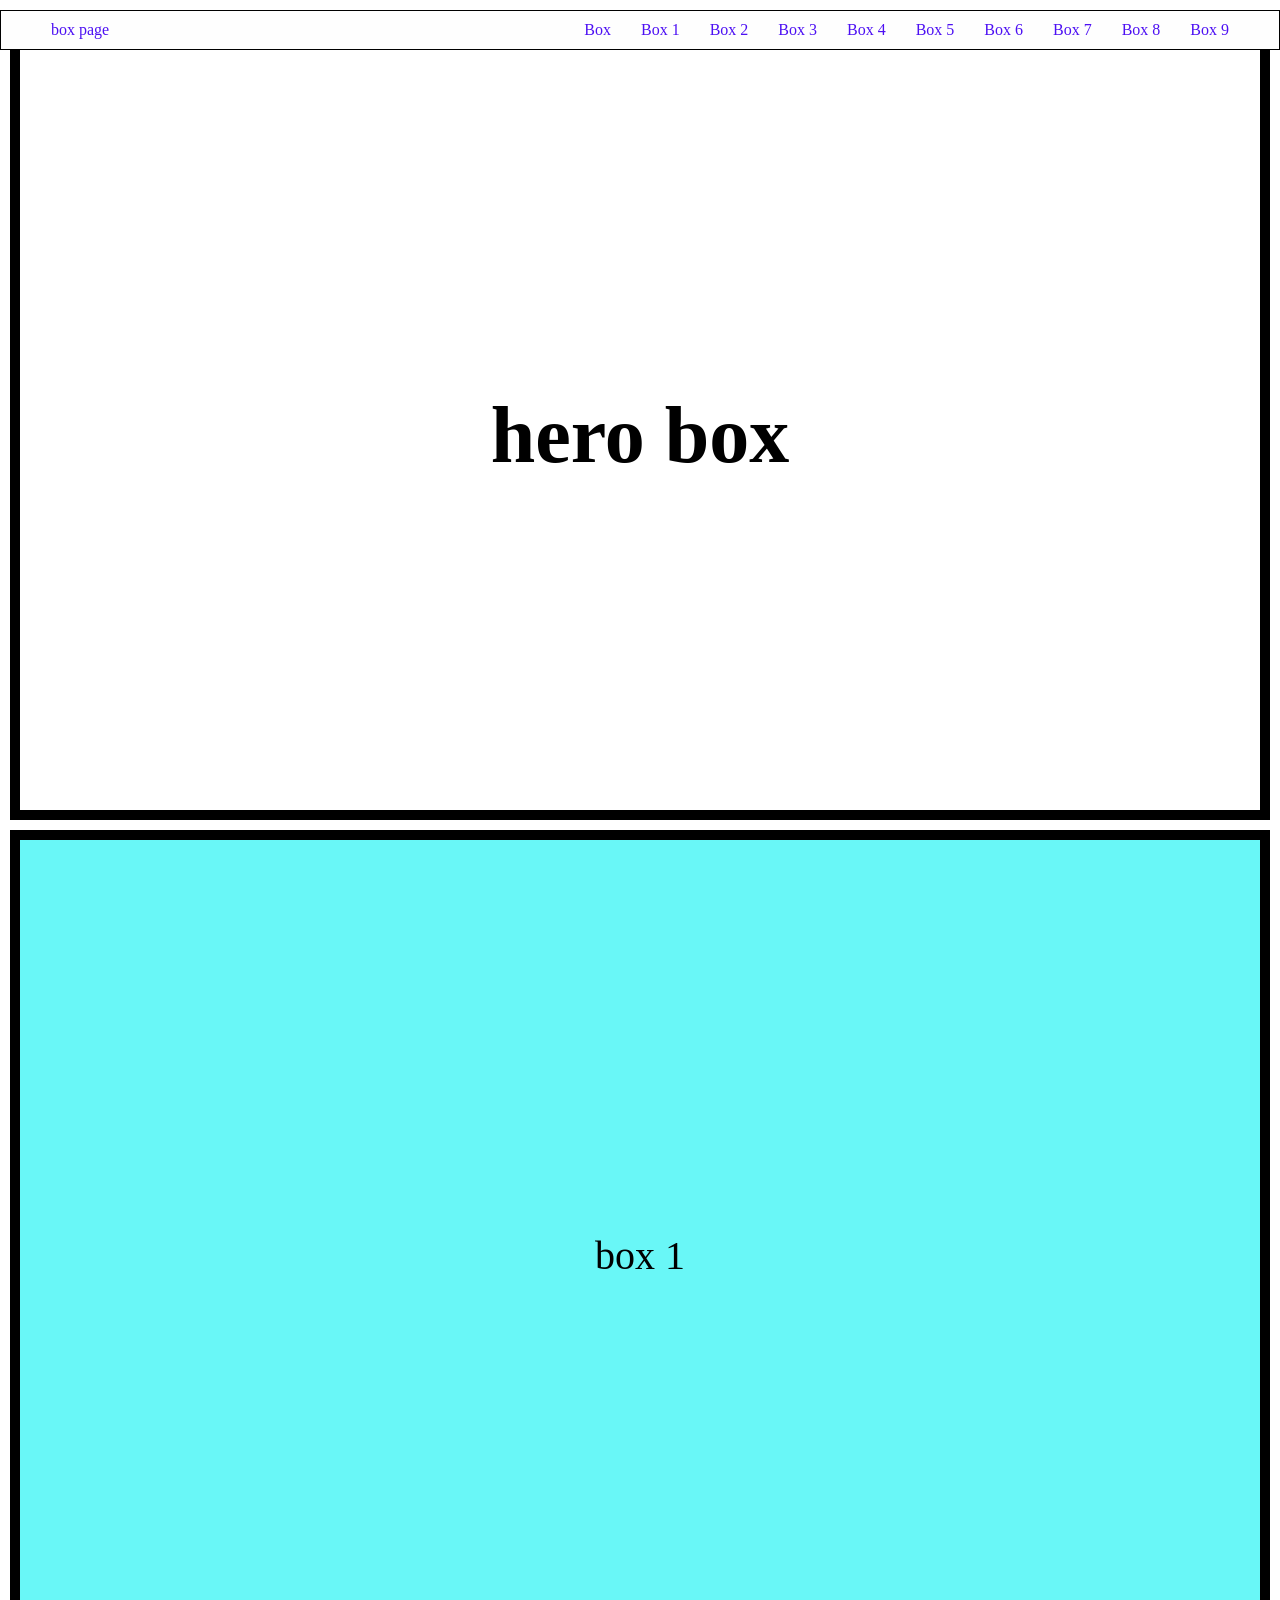
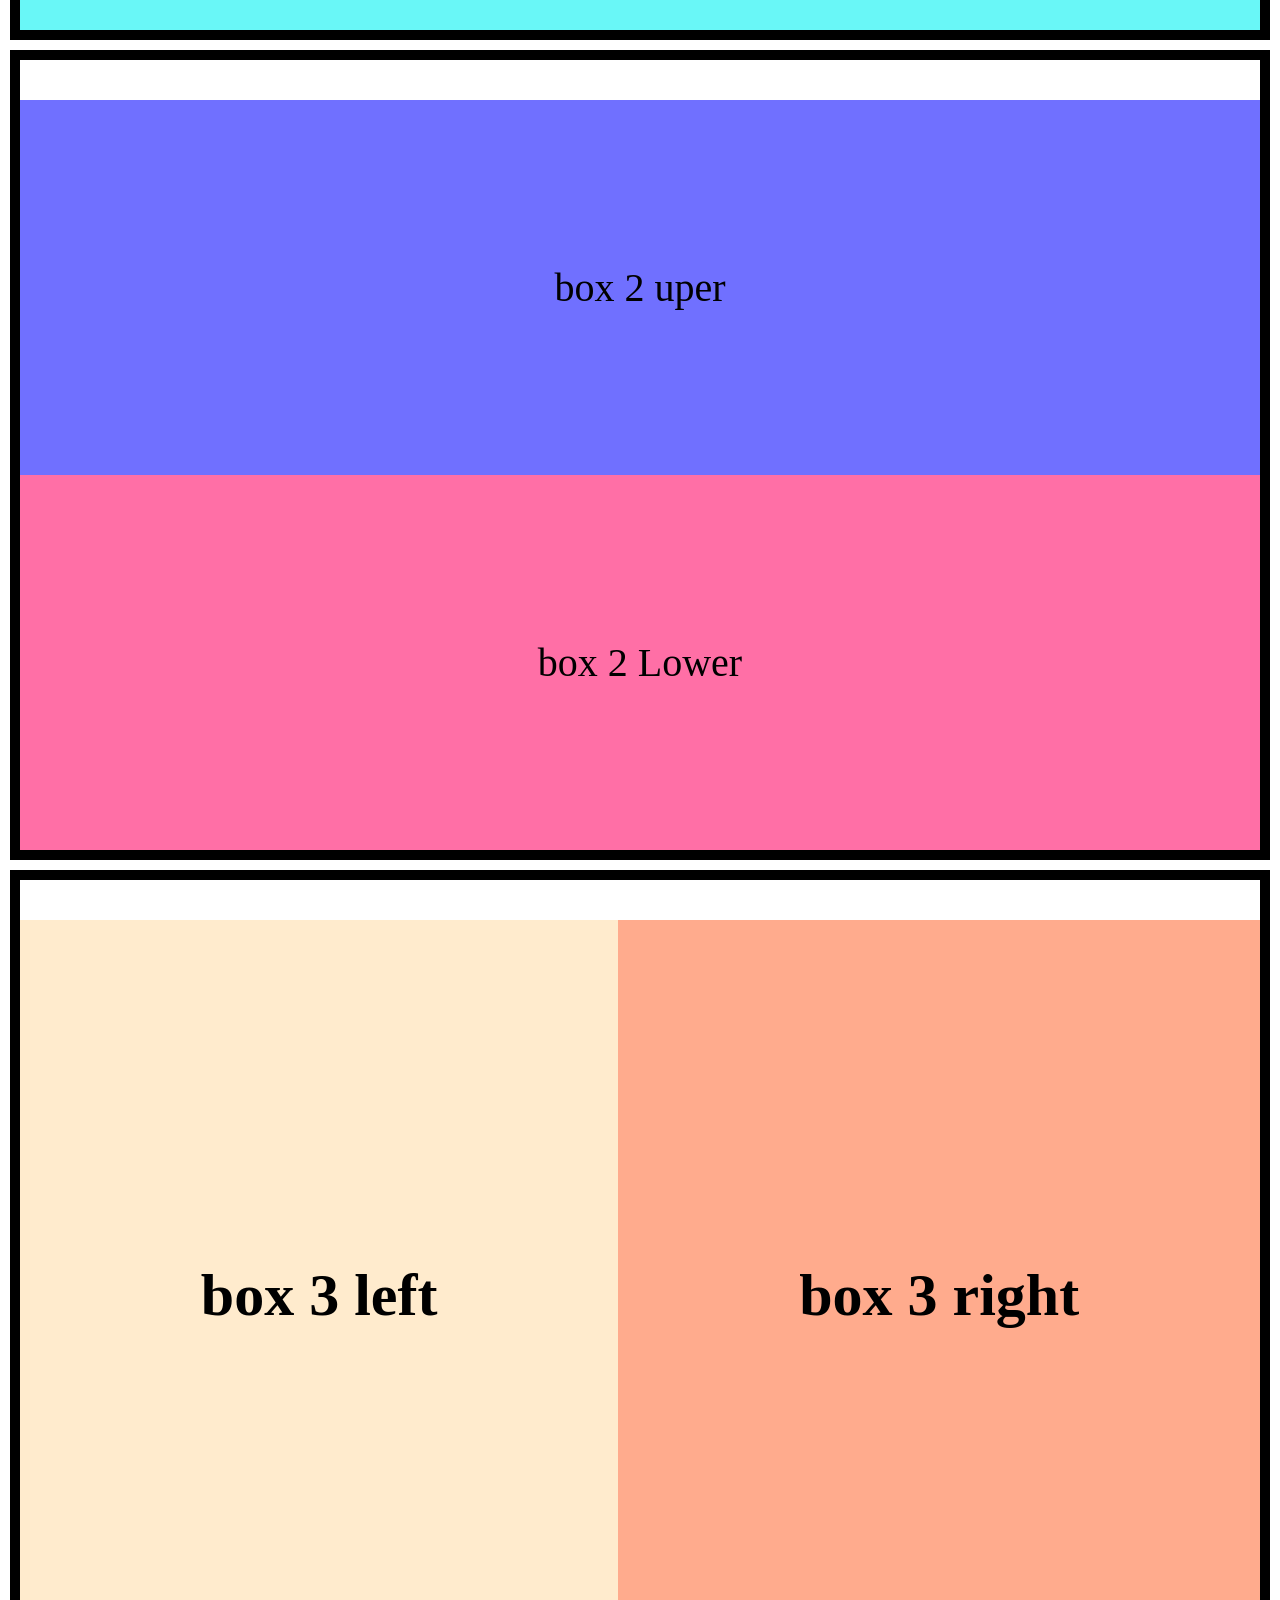
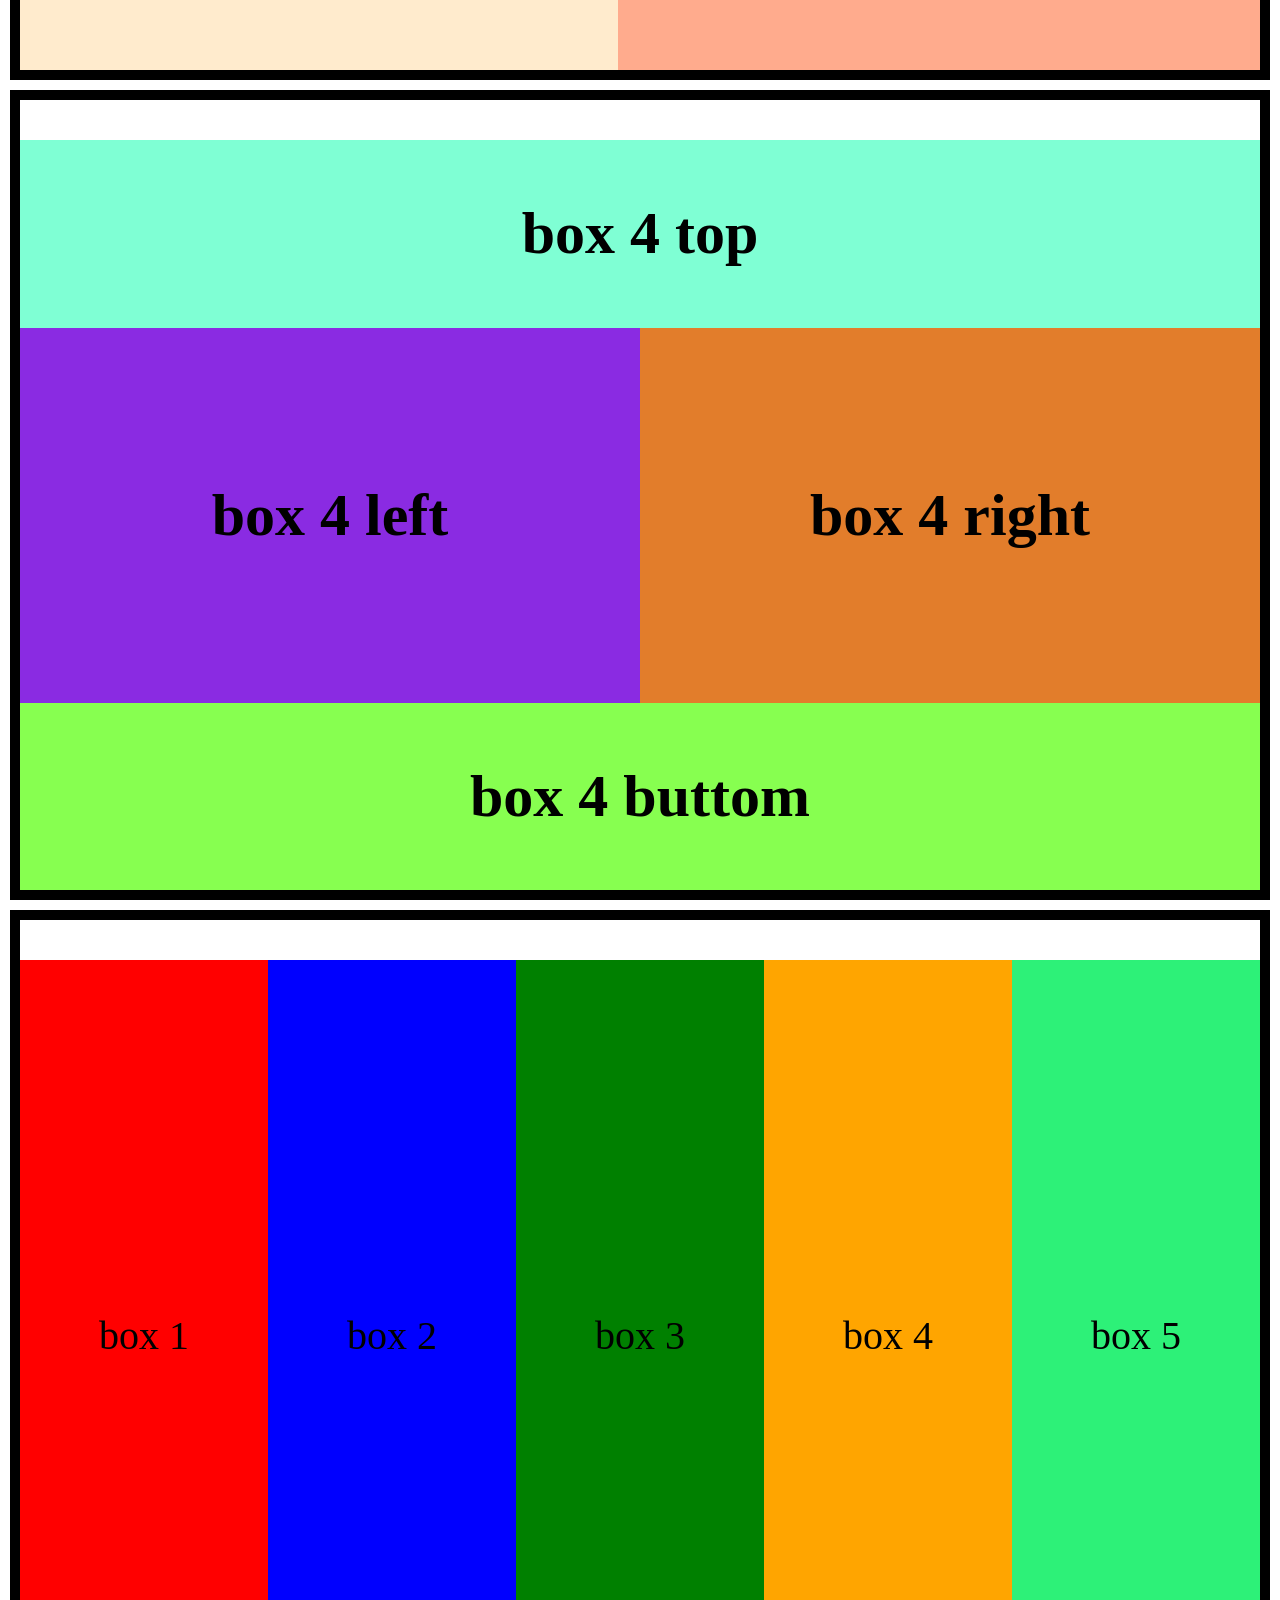
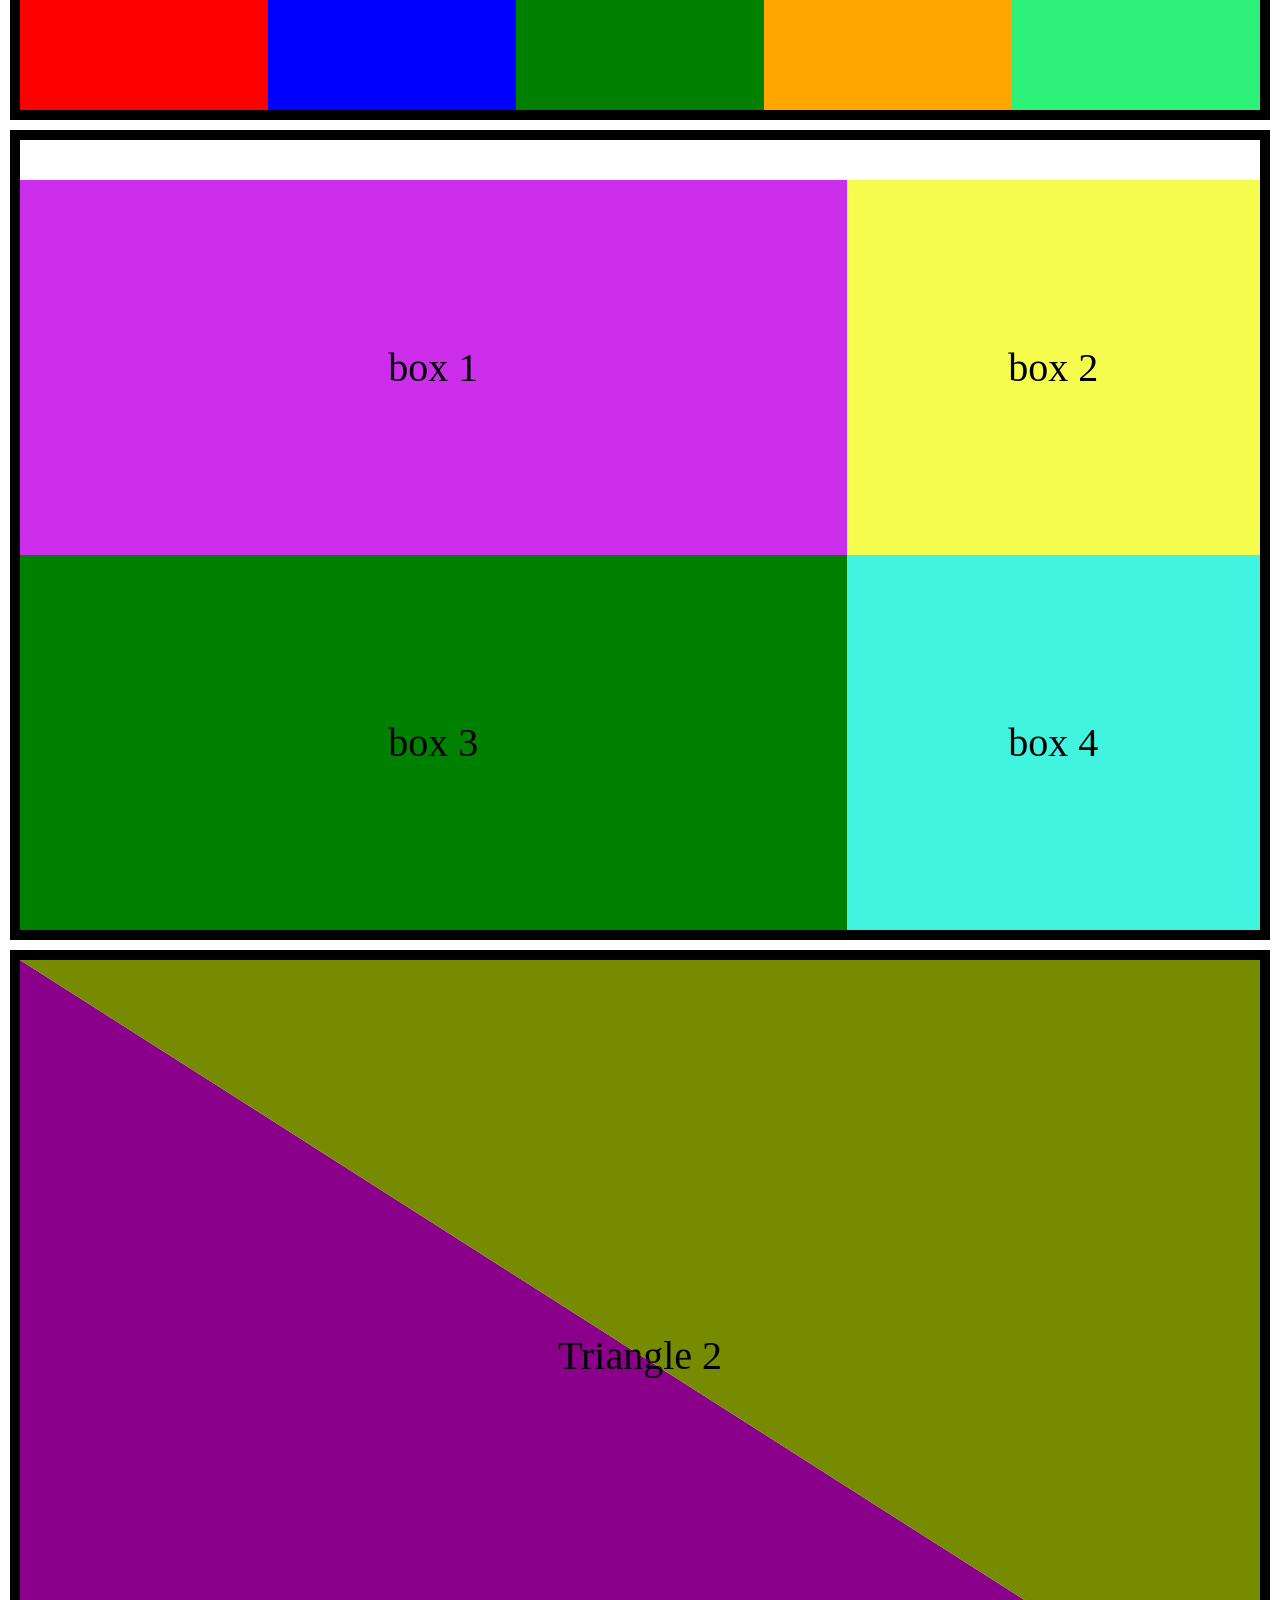
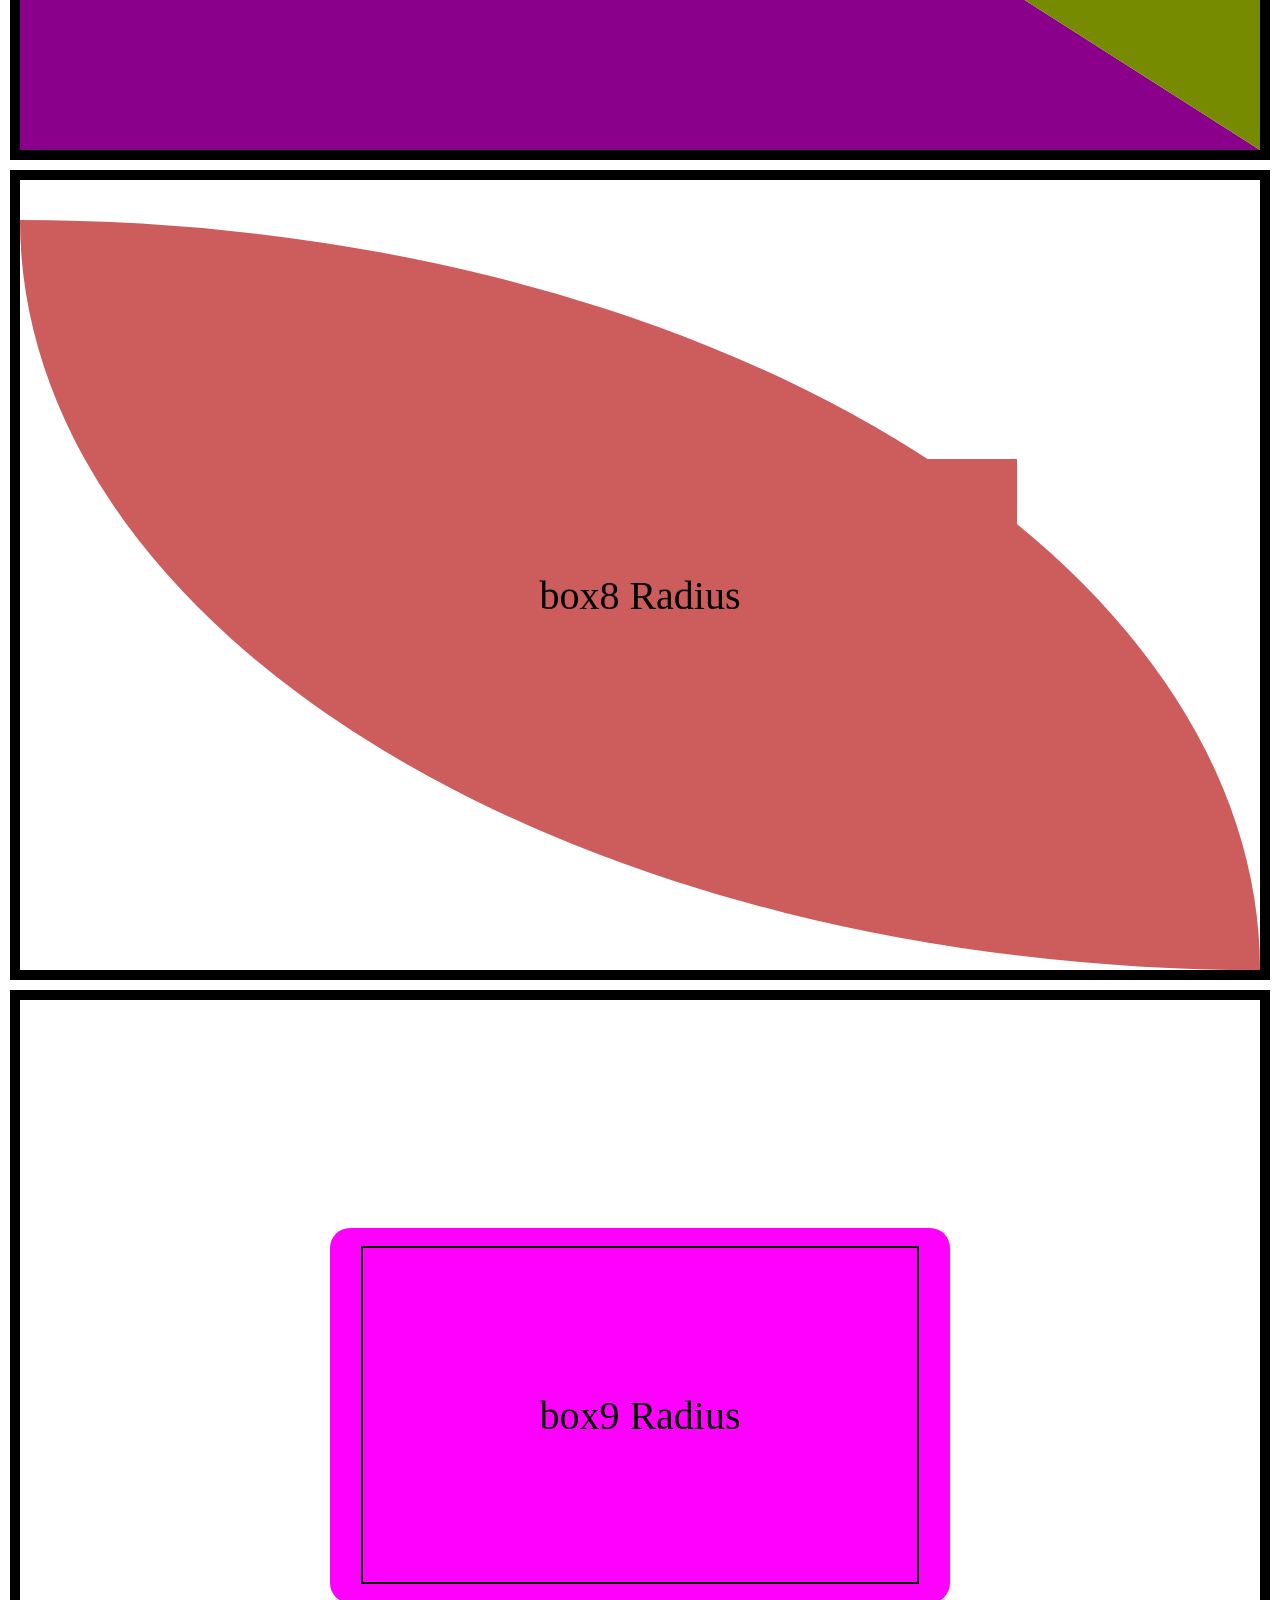
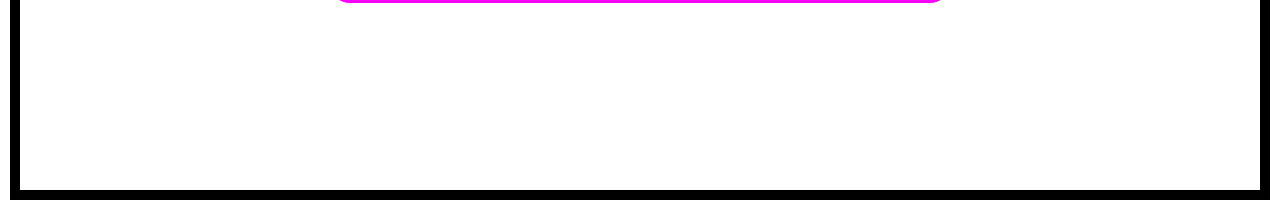
<file: html+css/day23/index.html>
<!DOCTYPE html>
<html lang="en">

<head>
    <meta charset="UTF-8">
    <meta name="viewport" content="width=device-width, initial-scale=1.0">
    <title>day 23</title>

    <link rel="stylesheet" href="style.css">

</head>

<body>

    <style>
        header {
            position: fixed;
            width: 100%;
            border: 1px solid;
            background-color: rgb(254, 254, 254);
            z-index: 99;

        }

        .header {
            display: flex;
            justify-content: space-between;
            padding: 10px 50px;

        }

        header ul {
            display: flex;
            gap: 30px;
        }

          a ,ul li {
            text-decoration: none;
            list-style: none;
            color: rgb(77, 16, 243);
        }

        a:hover{
            color: rgb(199, 26, 247);
        }


        main .box{
            padding-top: 40px;
        }
    </style>


    <header>
        <div class="header">
            <a href="#"> box page </a>
            <ul>
                <li><a href="#box">Box </a></li>
                <li><a href="#box1">Box 1</a></li>
                <li><a href="#box2">Box 2</a></li>
                <li><a href="#box3">Box 3</a></li>
                <li><a href="#box4">Box 4</a></li>
                <li><a href="#box5">Box 5</a></li>
                <li><a href="#box6">Box 6</a></li>
                <li><a href="#box7">Box 7</a></li>
                <li><a href="#box8">Box 8</a></li>
                <li><a href="#box9">Box 9</a></li>
            </ul>
        </div>
    </header>

    <main>

        <div id="box" class="box text-center">
            <h1>hero box</h1>

        </div>


        <div id="box1" class="box box1 text-center">
            box 1

        </div>


        <div id="box2" class="box box2">
            <div class="box2uper text-center">
                box 2 uper
            </div>
            <div class="box2lower text-center">
                box 2 Lower
            </div>
        </div>


        <div id="box3" class="box box3">
            <div class="box3left text-center">
                <h2>box 3 left
            </div>
            <div class="box3right text-center">
                <h2>box 3 right
            </div>
        </div>


        <div  id="box4" class="box box4">
            <div class="box4top text-center">
                <h2>box 4 top
            </div>

            <div class="box4left text-center">
                <h2>box 4 left
            </div>
            <div class="box4right text-center">
                <h2>box 4 right
            </div>

            <div class="box4buttom text-center">
                <h2>box 4 buttom
            </div>
        </div>


        <div id="box5" class="box box5">
            <div class="box5-1 text-center">
                box 1
            </div>
            <div class="box5-2 text-center">
                box 2
            </div>
            <div class="box5-3 text-center">
                box 3
            </div>
            <div class="box5-4 text-center">
                box 4
            </div>
            <div class="box5-5 text-center">
                box 5
            </div>
        </div>



        <div id="box6" class="box box6">
            <div class="box6-1 text-center">
                box 1
            </div>
            <div class="box6-2 text-center">
                box 2
            </div>
            <div class="box6-3 text-center">
                box 3
            </div>
            <div class="box6-4 text-center">
                box 4
            </div>
        </div>



        <div id="box7" class="box box7">
            <div class="box7-t1 text-center">
                Triangle 1
            </div>

            <div class="box7-t2 text-center">
                Triangle 2
            </div>

        </div>



        <div id="box8" class="box box8">
            <div class="box8r text-center">
                box8 Radius

            </div>
        </div>





        <div id="box9" class="box box9">
            <div class="box9r text-center">
                <div class="box9bordaer text-center">
                    box9 Radius
                </div>
            </div>
        </div>



    </main>




</body>

</html>
</file>
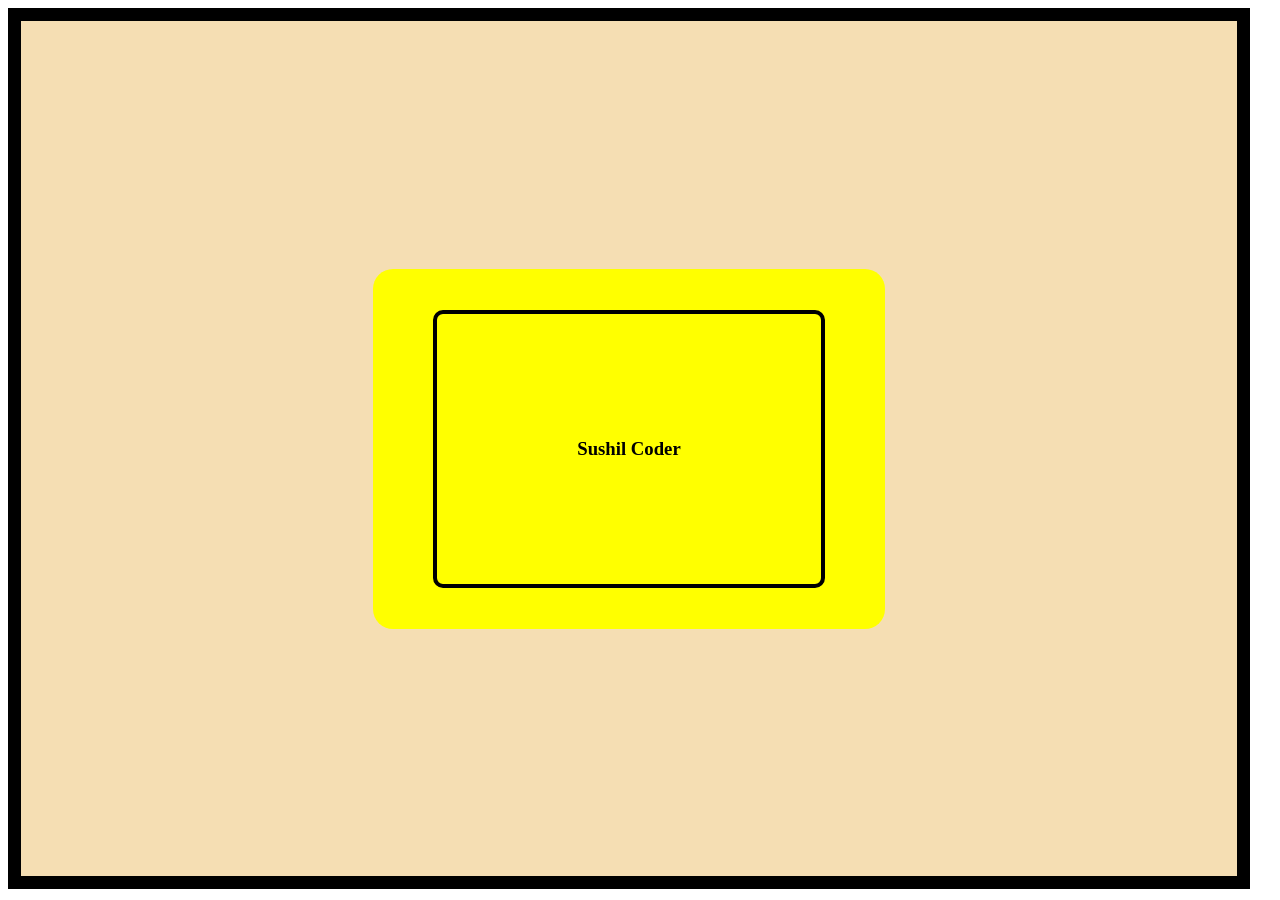
<file: html+css/day24/index.html>
<!DOCTYPE html>
<html lang="en">

<head>
    <meta charset="UTF-8">
    <meta name="viewport" content="width=device-width, initial-scale=1.0">
    <title>Document</title>
    <style>
        #main {
            height: 95vh;
            width: 95vw;
            border: 13px solid black;
            background-color: wheat;
            display: flex;
            align-items: center;
            justify-content: center;

        }

        #center {
            height: 40vh;
            width: 40vw;
            background-color: yellow;
            /* border: 10px solid transparent; */
            border-radius: 20px;

            /* outline: 5px solid black; */

            display: flex;
            align-items: center;
            justify-content: center;

        }

        #rectangle {

            height: 30vh;
            width: 30vw;
            border: 4px solid black;
            border-radius: 10px;
            background-color: yellow;

            display: flex;
            align-items: center;
            justify-content: center;

        }
    </style>
</head>

<body>

    <div id="main">
        <div id="center">
            <div id="rectangle">
                <h3>Sushil Coder </h3>
            </div>
        </div>
    </div>

</body>

</html>
</file>
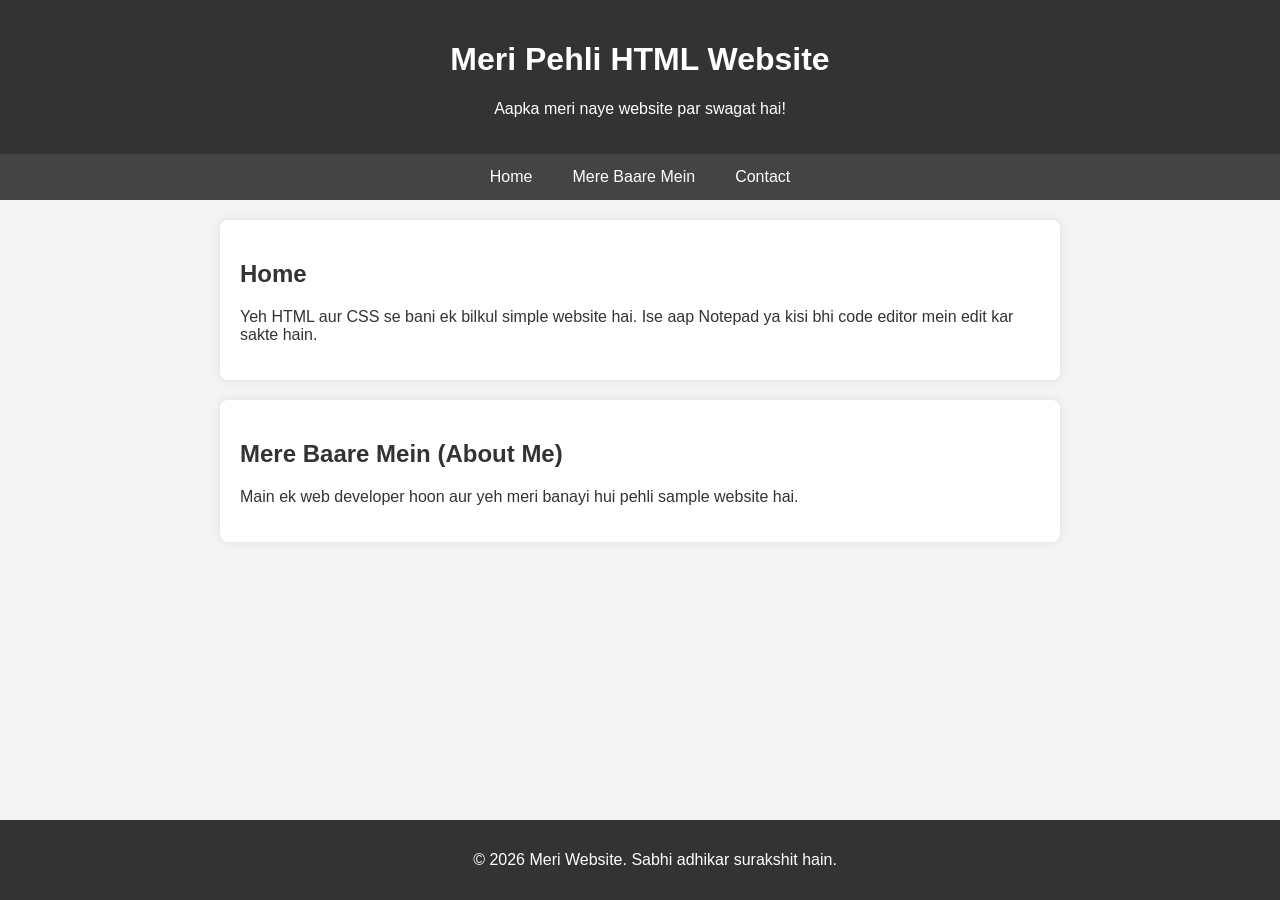
<file: html+css/day25/index.html>
<!DOCTYPE html>
<html lang="hi">

<head>
    <meta charset="UTF-8">
    <meta name="viewport" content="width=device-width, initial-scale=1.0">
    <title>Day 25</title>
    <style>
        /* CSS for Design */
        body {
            font-family: Arial, sans-serif;
            margin: 0;
            padding: 0;
            background-color: #f4f4f4;
            color: #333;
        }

        header {
            background-color: #333;
            color: #fff;
            padding: 20px;
            text-align: center;
        }

        nav {
            display: flex;
            justify-content: center;
            background-color: #444;
        }

        nav a {
            color: white;
            padding: 14px 20px;
            text-decoration: none;
            text-align: center;
        }

        nav a:hover {
            background-color: #ddd;
            color: black;
        }

        .container {
            padding: 20px;
            max-width: 800px;
            margin: auto;
            background: white;
            margin-top: 20px;
            border-radius: 8px;
            box-shadow: 0px 0px 10px rgba(0, 0, 0, 0.1);
        }

        footer {
            text-align: center;
            padding: 15px;
            background-color: #333;
            color: white;
            position: fixed;
            bottom: 0;
            width: 100%;
        }
    </style>
</head>

<body>

    <!-- Header Section -->
    <header>
        <h1>Meri Pehli HTML Website</h1>
        <p>Aapka meri naye website par swagat hai!</p>
    </header>

    <!-- Navigation Menu -->
    <nav>
        <a href="#home">Home</a>
        <a href="#about">Mere Baare Mein</a>
        
        <a href="#contact">Contact</a>
    </nav>

    <!-- Main Content -->
    <div class="container" id="home">
        <h2>Home</h2>
        <p>Yeh HTML aur CSS se bani ek bilkul simple website hai. Ise aap Notepad ya kisi bhi code editor mein edit kar
            sakte hain.</p>
    </div>

    <div class="container" id="about">
        <h2>Mere Baare Mein (About Me)</h2>
        <p>Main ek web developer hoon aur yeh meri banayi hui pehli sample website hai.</p>
    </div>

    <!-- Footer Section -->
    <footer>
        <p>&copy; 2026 Meri Website. Sabhi adhikar surakshit hain.</p>
    </footer>

</body>

</html>
</file>
<file: html+css/day23/style.css>
* {
    margin: 0;
    padding: 0;
    box-sizing: border-box;
}

body {
    min-height: 100vh;
}



.text-center {
    display: flex;
    align-items: center;
    justify-content: space-around;
    font-size: 40px;
    position: relative;
}




/*====== box  ======*/
.box {
    height: 90vh;
    margin: 10px;

    border: 10px solid;

}





/*====== box 1 ======*/
.box1 {
    background-color: rgba(84, 246, 246, 0.875);

}








/*====== box 2 ======*/
.box2 {
    display: grid;
}

.box2uper {
    background-color: rgba(0, 0, 255, 0.562);
}

.box2lower {
    background-color: rgba(255, 0, 98, 0.564);
}








/*====== box 3 ======*/
.box3 {
    display: grid;
    grid-auto-flow: column;
}

.box3left {
    background-color: blanchedalmond;
}

.box3right {
    background-color: rgba(255, 127, 80, 0.651);

}















/*====== box 4 ======*/
/* .box4 {
            position: relative;
        }

        .box4top {
            height: 25%;
            background-color: aquamarine;
        }

        .box4left {
            background-color: blueviolet;
            position: absolute;
            height: 50%;
            width: 50%;
            left: 0;
        }

        .box4right {
            background-color: rgb(226, 125, 43);
            position: absolute;
            height: 50%;
            width: 50%;
            right: 0;
        }

        .box4buttom {
            height: 25%;
            background-color: rgb(135, 255, 80);
            position: absolute;
            bottom: 0;
            width: 100%;
        } */


/* ========== box 4 secon  ============== */
.box4 {
    display: grid;
    grid-template-columns: 1fr 1fr;
    grid-template-rows: 25% 50% 25%;
}

.box4top {
    grid-column: 1 / 3;
    background-color: aquamarine;
}

.box4left {
    background-color: blueviolet;
}

.box4right {
    background-color: rgb(226, 125, 43);
}

.box4buttom {
    grid-column: 1 / 3;
    background-color: rgb(135, 255, 80);
}












/*====== box 5 ======*/
.box5 {
    display: grid;
    grid-auto-flow: column;
}

.box5-1 {
    background-color: red;
}

.box5-2 {
    background-color: blue;
}

.box5-3 {
    background-color: green;
}

.box5-4 {
    background-color: orange;
}

.box5-5 {
    background-color: rgb(45, 241, 120);
}











/*====== box 6 ======*/
.box6 {
    display: grid;
    grid-template-columns: 2fr 1fr;
}

.box6-1 {
    background-color: rgb(204, 46, 235);
}

.box6-2 {
    background-color: rgb(246, 252, 78);
}

.box6-3 {
    background-color: green;
}

.box6-4 {
    background-color: rgb(64, 244, 223);
}



















/* ==== box 7 ==== */
.box7 {
    position: relative;
    overflow: hidden;
}

.box7-t1,
.box7-t2 {
    position: absolute;
    width: 100%;
    height: 100%;
    top: 0;
    left: 0;
}

.box7-t1 {
    background-color: darkmagenta;
    clip-path: polygon(0 0, 0 100%, 100% 100%);
}

.box7-t2 {
    background-color: rgb(118, 139, 0);
    clip-path: polygon(0 0, 100% 0, 100% 100%);
}












/* ==== box 8 ==== */

.box8r {
    height: 100%;
    border-radius: 0% 100% 0% 100% / 0% 100% 0% 100%;
    background-color: indianred;
}










/* ==== box 9 ==== */

.box9 {
    display: flex;
    justify-content: space-evenly;
    align-items: center;
}

.box9r {
    height: 50%;
    width: 50%;
    background-color: fuchsia;
    border-radius: 20px;


}

.box9bordaer {
    border: 2px solid;
    height: 90%;
    width: 90%;


}
</file>
